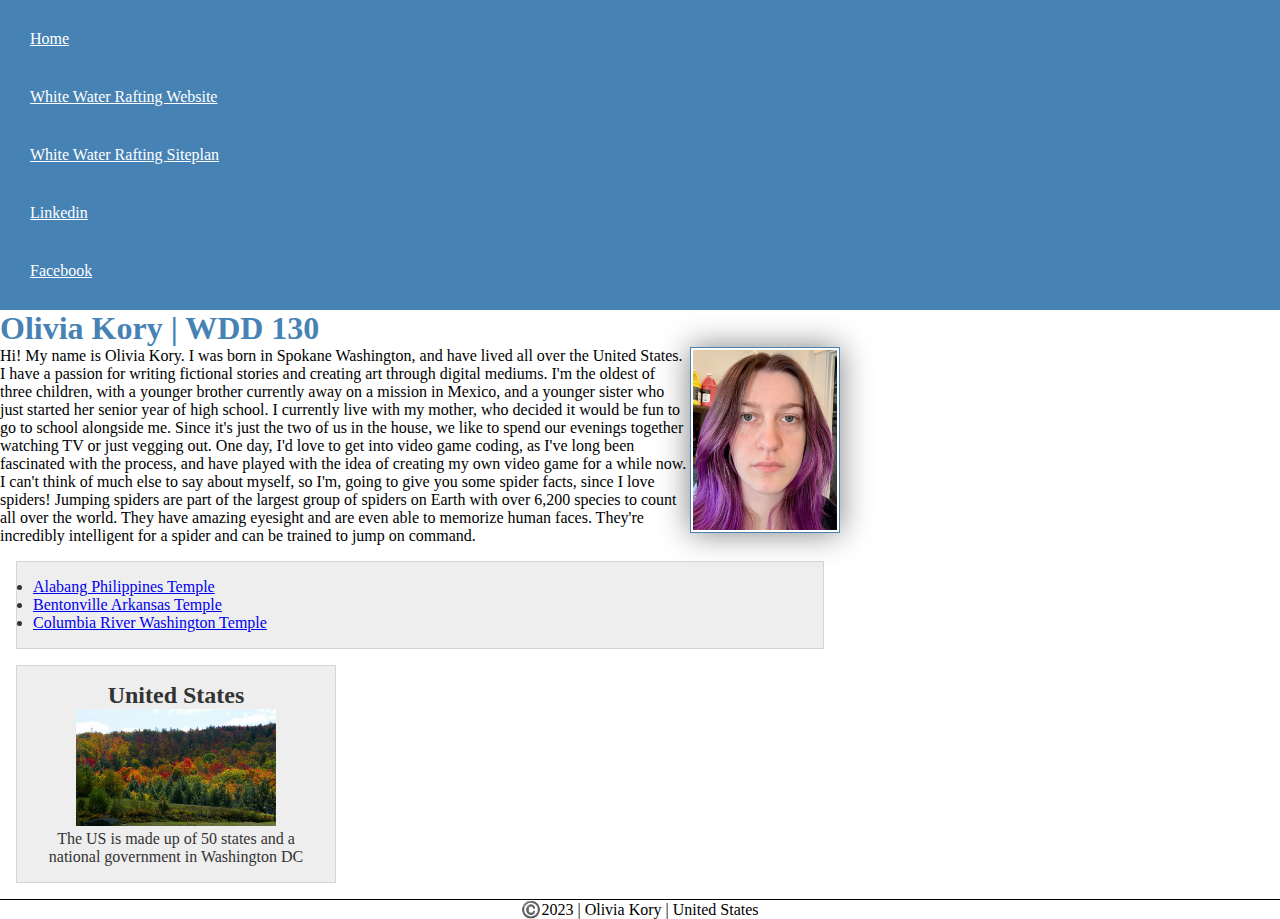
<file: index.html>
<!--reminder on how to make a comment on .html files-->
<!DOCTYPE html>
<html lang="en-US">
    <head>
        <meta charset="utf-8">
        <meta name="viewport" content="width=device-width, initial-scale=1.0">
        <title>Olivia Kory | WDD 130</title>
        <link rel="stylesheet" href="styles/style.css">
        <meta name="description" content="This page was created by Olivia Kory for learning Web Fundamentals">
        <meta name="author" content="Olivia Kory">
    </head>
    <body>                  
        <header>
            <nav>
                <a href="#">Home</a>
                <a href="wwr/">White Water Rafting Website</a>
                <a href="wwr/site-plan-rafting.html">White Water Rafting Siteplan</a>
                <a href="https://www.linkedin.com/?trk=guest_homepage-jobseeker_nav-header-logo" target="_blank">Linkedin</a> <!--cant remember if it was explained, but the "_blank" just makes it so the link opens a new tab-->
                <a href="https://www.facebook.com/olivia.kory.90" target="_blank">Facebook</a>
            </nav>
        </header>
        <main>
            <h1>Olivia Kory | WDD 130</h1>      
            <img src="images/profile.png" alt="Olivia Kory" width="200"> 
            <p>
                Hi! My name is Olivia Kory. I was born in Spokane Washington, and have lived all
                over the United States. I have a passion for writing fictional stories and creating art through digital mediums. I'm the oldest of three children, with a younger
                brother currently away on a mission in Mexico, and a younger sister who just started her senior year of high school. I currently live with my mother, who decided it would be
                fun to go to school alongside me. Since it's just the two of us in the house, we like to spend our evenings together watching TV or just vegging out. One day, I'd love 
                to get into video game coding, as I've long been fascinated with the process, and have played with the idea of creating my own video game for a while now. I can't
                think of much else to say about myself, so I'm, going to give you some spider facts, since I love spiders! Jumping spiders are part of the largest group of spiders on Earth
                with over 6,200 species to count all over the world. They have amazing eyesight and are even able to memorize human faces. They're incredibly intelligent for a spider and can
                be trained to jump on command.
            </p>
            <ul class="box">
                <li><a href="https://www.churchofjesuschrist.org/temples/details/alabang-philippines-temple?lang=eng" target="_blank">Alabang Philippines Temple</a></li>
                <li><a href="https://www.churchofjesuschrist.org/temples/details/bentonville-arkansas-temple?lang=eng" target="_blank">Bentonville Arkansas Temple</a></li>
                <li><a href="https://www.churchofjesuschrist.org/temples/details/columbia-river-washington-temple?lang=eng" target="_blank">Columbia River Washington Temple</a></li>
            </ul>
        </main>
        <aside class="box">
            <h2>United States</h2>
            <img src="images/uslandscape.png" alt="US Landscape">
            <p>The US is made up of 50 states and a national government in Washington DC</p>
        </aside>
        <footer>
            <p>©️2023 | Olivia Kory | United States</p>
        </footer>
    </body>
</html>
<!--last modified on 9/26/23-->
</file>
<file: styles/style.css>
/*reminder on how to make a comment on a .css file*/
/* i completely forgot this kebind; hitting ctrl+/ will auto comment a line, no matter the file format */
* {
    margin: 0;
    padding: 0;
    box-sizing: border-box;
}
nav {
    background-color:steelblue;
    padding: 10px;
}
nav a {
    color: white;
    display: block;
    padding: 20px;
}
h1 {
    color: steelblue;
}
main img{
    width: 150px;
    height: auto;
    border: 1px solid steelblue;
    padding: 2px;
    box-shadow: 0 0 30px gray;
    float: right;
}
p {
    padding: 0;
}
main {
    max-width: 840px;
}
aside {
    position: relative;
    width: 20rem;
    text-align: center;
}
aside h2 {
    position: top;
    top: 50;
    left: 150;
    /* fiddle with this some more */
    /* i have a very poor understanding about how the absolute positioning even works */
}
aside img {
    width: 200px;
    height: auto;
}
footer {
    margin-top: 1em;
    border-top: 1px solid #000;
    text-align: center;
}
/* class selectors */
.box {
    margin: 1rem;
    border: 1px solid rgba(0, 0, 0, .1);
    padding: 1rem;
    background-color: #eee;
    color: #333;
}
</file>
